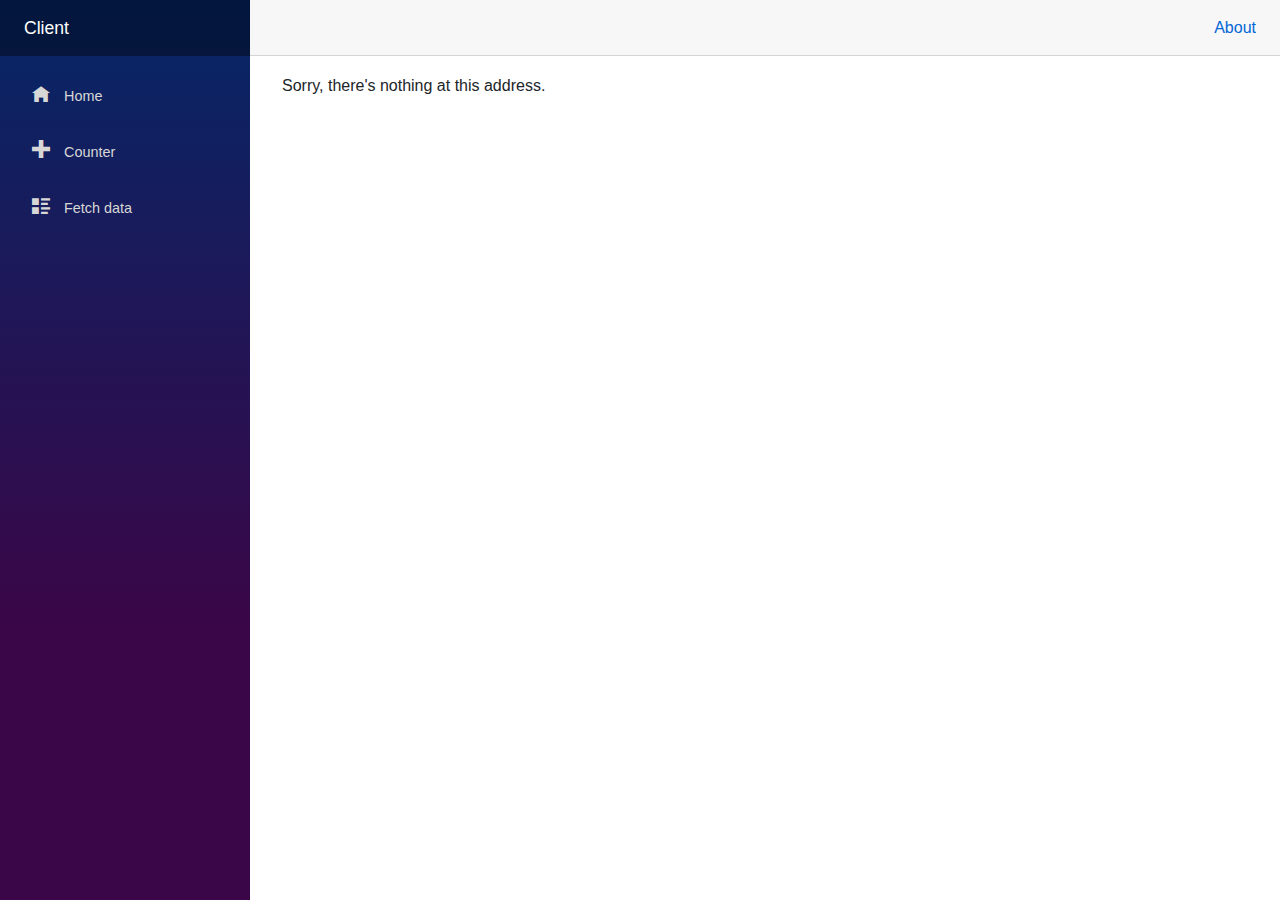
<file: index.html>
<!DOCTYPE html>
<html>

<head>
    <meta charset="utf-8" />
    <meta name="viewport" content="width=device-width, initial-scale=1.0, maximum-scale=1.0, user-scalable=no" />
    <title>Client</title>
    <base href="/" />
    <link href="css/bootstrap/bootstrap.min.css" rel="stylesheet" />
    <link href="css/app.css" rel="stylesheet" />
    <link href="Client.styles.css" rel="stylesheet" />
    <link href="manifest.json" rel="manifest" />
    <link rel="apple-touch-icon" sizes="512x512" href="icon-512.png" />
</head>

<body>
    <div id="app">Loading...</div>

    <div id="blazor-error-ui">
        An unhandled error has occurred.
        <a href="" class="reload">Reload</a>
        <a class="dismiss">🗙</a>
    </div>
    <script src="_framework/blazor.webassembly.js"></script>
    <script>navigator.serviceWorker.register('service-worker.js');</script>
</body>

</html>
</file>
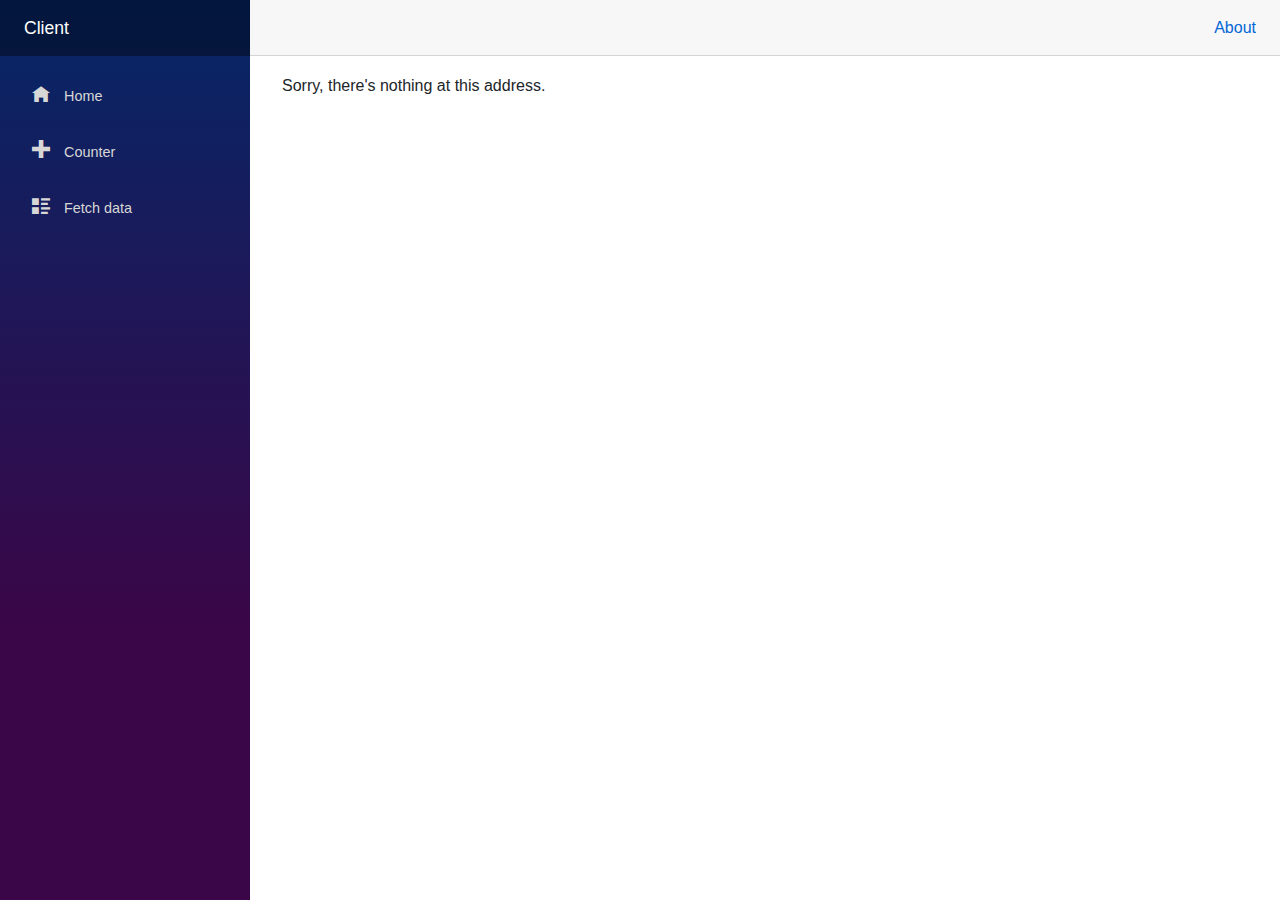
<file: src/Client/wwwroot/index.html>
<!DOCTYPE html>
<html>

<head>
    <meta charset="utf-8" />
    <meta name="viewport" content="width=device-width, initial-scale=1.0, maximum-scale=1.0, user-scalable=no" />
    <title>Client</title>
    <base href="/" />
    <link href="css/bootstrap/bootstrap.min.css" rel="stylesheet" />
    <link href="css/app.css" rel="stylesheet" />
    <link href="Client.styles.css" rel="stylesheet" />
</head>

<body>
    <div id="app">Loading...</div>

    <div id="blazor-error-ui">
        An unhandled error has occurred.
        <a href="" class="reload">Reload</a>
        <a class="dismiss">🗙</a>
    </div>
    <script src="_framework/blazor.webassembly.js"></script>
</body>

</html>
</file>
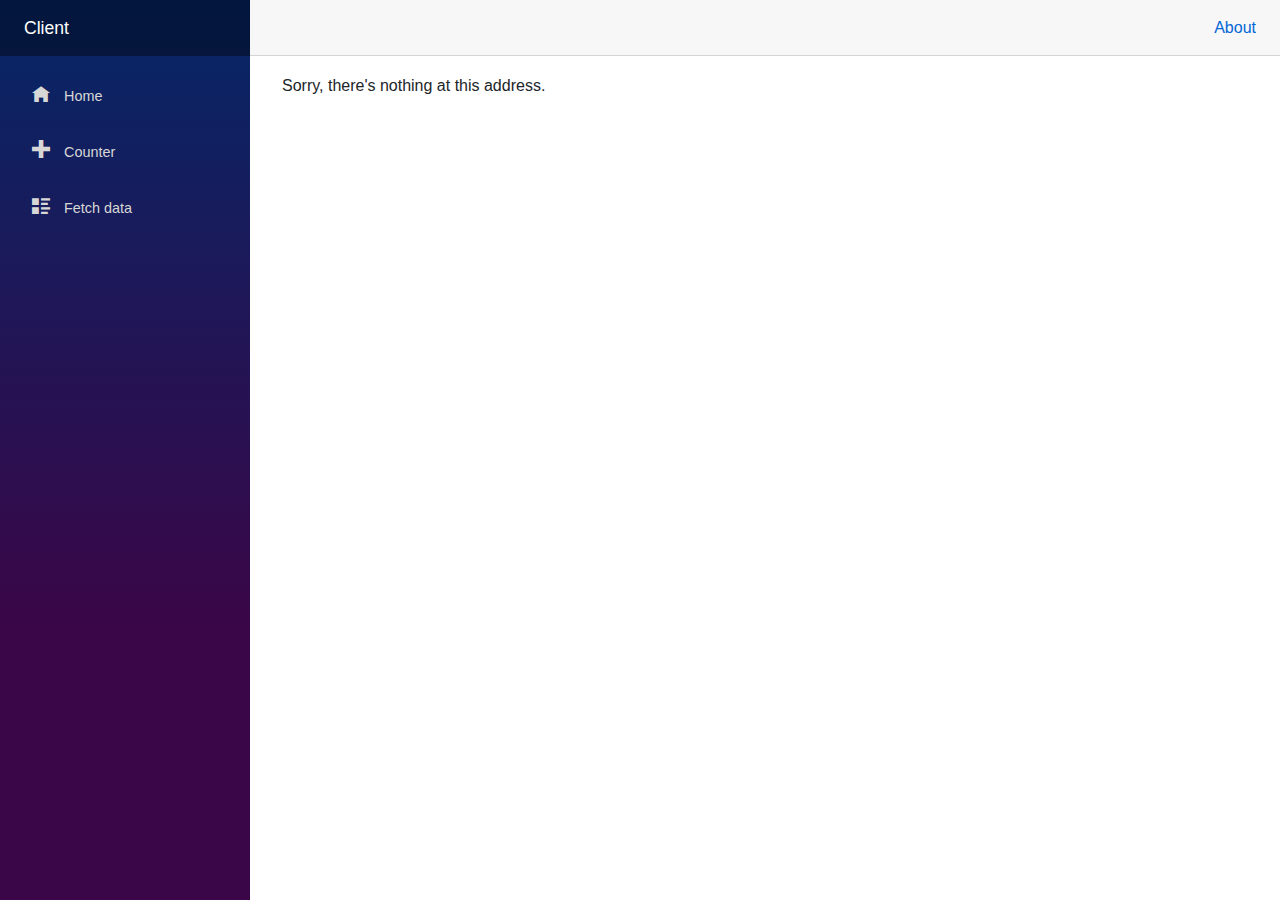
<file: src/MeritCasting/wwwroot/index.html>
﻿<!DOCTYPE html>
<html>

<head>
    <meta charset="utf-8" />
    <meta name="viewport" content="width=device-width, initial-scale=1.0, maximum-scale=1.0, user-scalable=no" />
    <title>Merit Casting</title>
    <base href="/test/" />
    <link href="css/bootstrap/bootstrap.min.css" rel="stylesheet" />
    <link href="css/app.css" rel="stylesheet" />
    <link href="MeritCasting.styles.css" rel="stylesheet" />
    <link href="manifest.json" rel="manifest" />
    <script>
        window.navWithServiceWorker = (url) => {
            navigator.serviceWorker.ready.then(registration => {
                registration.active.postMessage(url);
            });
        }

        window.NavToUrl = (url) => {
            window.history.pushState({}, '', window.location);
            window.open(url);
        }

        window.AddWindowToHistory = () => {
            window.history.pushState({}, '', window.location);
        }

        window.ShowNotification = (title, message, targetUrl) => {
            if ('serviceWorker' in navigator) {
                navigator.serviceWorker.getRegistration().then(reg => {
                    var options = {
                        body: message,
                        data: {
                            url: targetUrl
                        }
                    }

                    reg.showNotification(title, options);
                });
            }
        }
    </script>
</head>

<body>
    <div id="app">Loading...</div>

    <div id="blazor-error-ui">
        An unhandled error has occurred.
        <a href="" class="reload">Reload</a>
        <a class="dismiss">🗙</a>
    </div>
    <script src="_framework/blazor.webassembly.js"></script>
    <script>navigator.serviceWorker.register('service-worker.js');</script>

    <script>
        window.getPermissionStatus = () => {
            if (!("Notification" in window)) {
                return "denied";
            }
            else {
                return Notification.permission;
            }
        }
    </script>
</body>

</html>
</file>
<file: Client.styles.css>
/* /Shared/MainLayout.razor.rz.scp.css */
.page[b-ue12j0c5j8] {
    position: relative;
    display: flex;
    flex-direction: column;
}

.main[b-ue12j0c5j8] {
    flex: 1;
}

.sidebar[b-ue12j0c5j8] {
    background-image: linear-gradient(180deg, rgb(5, 39, 103) 0%, #3a0647 70%);
}

.top-row[b-ue12j0c5j8] {
    background-color: #f7f7f7;
    border-bottom: 1px solid #d6d5d5;
    justify-content: flex-end;
    height: 3.5rem;
    display: flex;
    align-items: center;
}

    .top-row[b-ue12j0c5j8]  a, .top-row .btn-link[b-ue12j0c5j8] {
        white-space: nowrap;
        margin-left: 1.5rem;
    }

    .top-row a:first-child[b-ue12j0c5j8] {
        overflow: hidden;
        text-overflow: ellipsis;
    }

@media (max-width: 640.98px) {
    .top-row:not(.auth)[b-ue12j0c5j8] {
        display: none;
    }

    .top-row.auth[b-ue12j0c5j8] {
        justify-content: space-between;
    }

    .top-row a[b-ue12j0c5j8], .top-row .btn-link[b-ue12j0c5j8] {
        margin-left: 0;
    }
}

@media (min-width: 641px) {
    .page[b-ue12j0c5j8] {
        flex-direction: row;
    }

    .sidebar[b-ue12j0c5j8] {
        width: 250px;
        height: 100vh;
        position: sticky;
        top: 0;
    }

    .top-row[b-ue12j0c5j8] {
        position: sticky;
        top: 0;
        z-index: 1;
    }

    .main > div[b-ue12j0c5j8] {
        padding-left: 2rem !important;
        padding-right: 1.5rem !important;
    }
}
/* /Shared/NavMenu.razor.rz.scp.css */
.navbar-toggler[b-dwvujiiut8] {
    background-color: rgba(255, 255, 255, 0.1);
}

.top-row[b-dwvujiiut8] {
    height: 3.5rem;
    background-color: rgba(0,0,0,0.4);
}

.navbar-brand[b-dwvujiiut8] {
    font-size: 1.1rem;
}

.oi[b-dwvujiiut8] {
    width: 2rem;
    font-size: 1.1rem;
    vertical-align: text-top;
    top: -2px;
}

.nav-item[b-dwvujiiut8] {
    font-size: 0.9rem;
    padding-bottom: 0.5rem;
}

    .nav-item:first-of-type[b-dwvujiiut8] {
        padding-top: 1rem;
    }

    .nav-item:last-of-type[b-dwvujiiut8] {
        padding-bottom: 1rem;
    }

    .nav-item[b-dwvujiiut8]  a {
        color: #d7d7d7;
        border-radius: 4px;
        height: 3rem;
        display: flex;
        align-items: center;
        line-height: 3rem;
    }

.nav-item[b-dwvujiiut8]  a.active {
    background-color: rgba(255,255,255,0.25);
    color: white;
}

.nav-item[b-dwvujiiut8]  a:hover {
    background-color: rgba(255,255,255,0.1);
    color: white;
}

@media (min-width: 641px) {
    .navbar-toggler[b-dwvujiiut8] {
        display: none;
    }

    .collapse[b-dwvujiiut8] {
        /* Never collapse the sidebar for wide screens */
        display: block;
    }
}
</file>
<file: css/app.css>
﻿@import url('open-iconic/font/css/open-iconic-bootstrap.min.css');

html, body {
    font-family: 'Helvetica Neue', Helvetica, Arial, sans-serif;
}

a, .btn-link {
    color: #0366d6;
}

.btn-primary {
    color: #fff;
    background-color: #1b6ec2;
    border-color: #1861ac;
}

.content {
    padding-top: 1.1rem;
}

.valid.modified:not([type=checkbox]) {
    outline: 1px solid #26b050;
}

.invalid {
    outline: 1px solid red;
}

.validation-message {
    color: red;
}

#blazor-error-ui {
    background: lightyellow;
    bottom: 0;
    box-shadow: 0 -1px 2px rgba(0, 0, 0, 0.2);
    display: none;
    left: 0;
    padding: 0.6rem 1.25rem 0.7rem 1.25rem;
    position: fixed;
    width: 100%;
    z-index: 1000;
}

    #blazor-error-ui .dismiss {
        cursor: pointer;
        position: absolute;
        right: 0.75rem;
        top: 0.5rem;
    }
</file>
<file: src/Client/wwwroot/css/app.css>
﻿@import url('open-iconic/font/css/open-iconic-bootstrap.min.css');

html, body {
    font-family: 'Helvetica Neue', Helvetica, Arial, sans-serif;
}

a, .btn-link {
    color: #0366d6;
}

.btn-primary {
    color: #fff;
    background-color: #1b6ec2;
    border-color: #1861ac;
}

.content {
    padding-top: 1.1rem;
}

.valid.modified:not([type=checkbox]) {
    outline: 1px solid #26b050;
}

.invalid {
    outline: 1px solid red;
}

.validation-message {
    color: red;
}

#blazor-error-ui {
    background: lightyellow;
    bottom: 0;
    box-shadow: 0 -1px 2px rgba(0, 0, 0, 0.2);
    display: none;
    left: 0;
    padding: 0.6rem 1.25rem 0.7rem 1.25rem;
    position: fixed;
    width: 100%;
    z-index: 1000;
}

    #blazor-error-ui .dismiss {
        cursor: pointer;
        position: absolute;
        right: 0.75rem;
        top: 0.5rem;
    }
</file>
<file: src/MeritCasting/wwwroot/css/app.css>
﻿@import url('open-iconic/font/css/open-iconic-bootstrap.min.css');

html, body {
    font-family: 'Helvetica Neue', Helvetica, Arial, sans-serif;
}

a, .btn-link {
    color: #0366d6;
}

.btn-primary {
    color: #fff;
    background-color: #1b6ec2;
    border-color: #1861ac;
}

.content {
    padding-top: 1.1rem;
}

.valid.modified:not([type=checkbox]) {
    outline: 1px solid #26b050;
}

.invalid {
    outline: 1px solid red;
}

.validation-message {
    color: red;
}

#blazor-error-ui {
    background: lightyellow;
    bottom: 0;
    box-shadow: 0 -1px 2px rgba(0, 0, 0, 0.2);
    display: none;
    left: 0;
    padding: 0.6rem 1.25rem 0.7rem 1.25rem;
    position: fixed;
    width: 100%;
    z-index: 1000;
}

    #blazor-error-ui .dismiss {
        cursor: pointer;
        position: absolute;
        right: 0.75rem;
        top: 0.5rem;
    }
</file>
